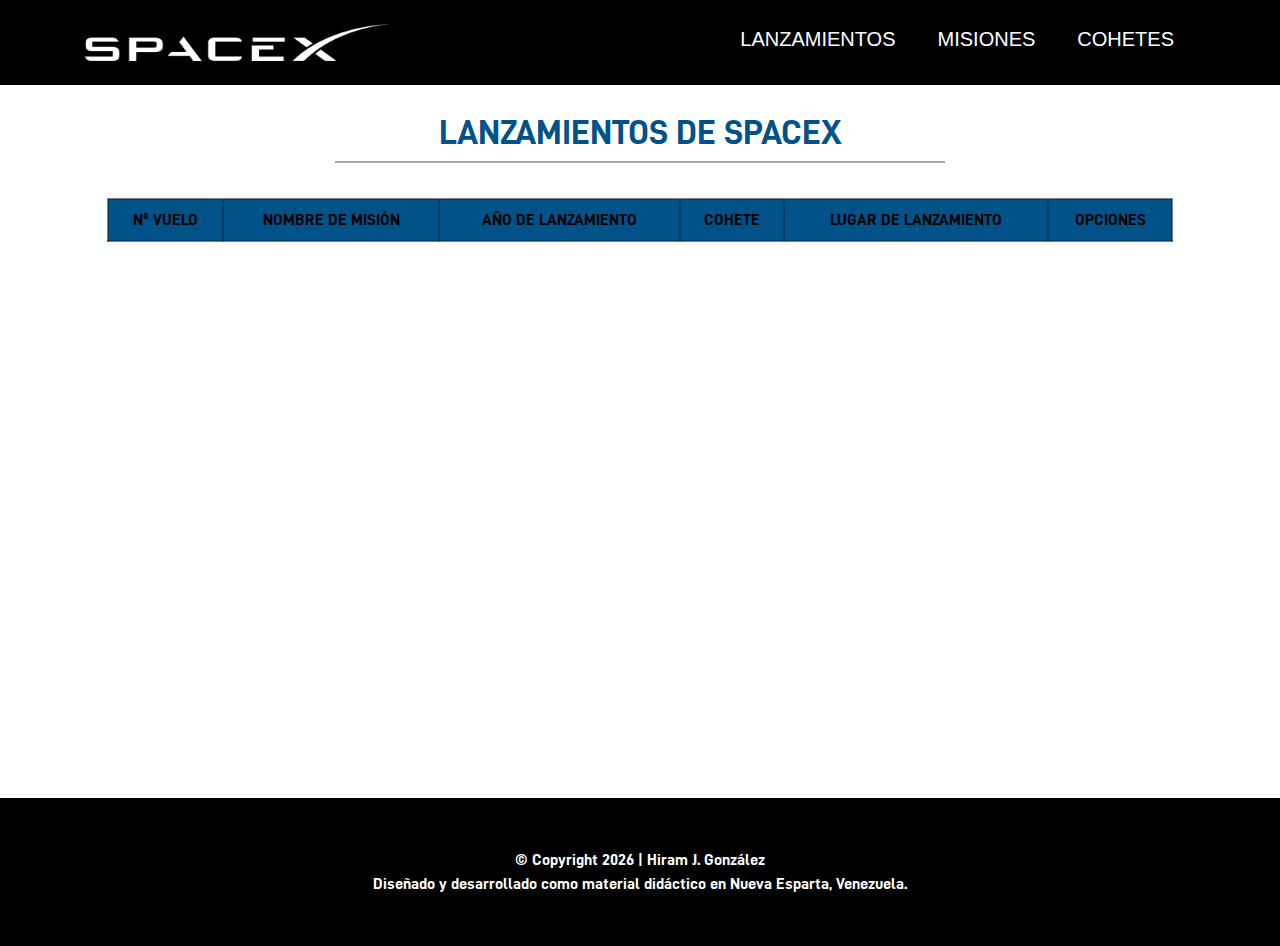
<file: index.html>
<!DOCTYPE html>
<html lang="es">
<head>
  <meta charset="UTF-8">
  <meta http-equiv="X-UA-Compatible" content="IE=edge">
  <meta name="viewport" content="width=device-width, initial-scale=1.0">
  <link rel="shortcut icon" href="./assets/favicon/favicon.ico" type="image/x-icon">
  <link rel="stylesheet" href="./styles/styles.css">
  <title>Lanzamientos | SpaceX</title>
</head>
<body>
  <header class="row">
    <figure id="brand" class="col-6">
      <img src="./assets/logos/SpaceX-Logo.png" alt="" id="spacex-logo">
    </figure>
    <nav id="navbar" class="col-6">
      <ul id="navbar-list">
          <li class="list-item"><button id='launches-btn' data-view-name='launches'>Lanzamientos</button></li>
          <li class="list-item"><button id='missions-btn' data-view-name='missions'>Misiones</button></li>
          <li class="list-item"><button id='rockets-btn' data-view-name='rockets'>Cohetes</button></li>
      </ul>
    </nav>
  </header>

  <main id='display-data'></main>

  <footer class="row col-12">
    <div id="copyright">
      <span class="footer-block">
        &copy; Copyright <span id='full-year'></span> | Hiram J. González
        <br>
        Diseñado y desarrollado como material didáctico en Nueva Esparta, Venezuela.
      </span>
    </div>
  </footer>

  <script src="./js/app.js"></script>
</body>
</html>
</file>
<file: styles/styles.css>
@charset "utf-8";

@import "./global.css";

/* Header */

header{
  height: 85px;
  background: #000000;
  margin-bottom: 25px;
}

#brand {
  display: flex;
  height: 100%;
}

#spacex-logo {
  object-fit: contain;
  width: inherit;
  height: inherit;
  margin: 0 auto 0 70px;
}

#navbar{
  display: flex;
  height: 100%;
}

#navbar-list{
  display: flex;
  margin: 0 70px 0 auto;
  list-style: none;
}

.list-item{
  margin: 2.5% 15px;
}

.list-item > button{
  text-decoration: none;
  position: relative; 
  color: #FFFFFF;
  background: none;
  border: none;
  font-size: 20px;
  text-transform: uppercase; 
}

.list-item > button:hover {
  cursor: pointer;
}

.list-item > button:after{
  content: "";
  position: absolute;
  width: 100%;
  height: 1px;
  bottom: 0;
  left: 0;
  background: #FFFFFF;
  visibility: hidden;
  border-radius: 5px;
  transform: scaleX(0);
  transition: .25s linear;
}

.list-item > button:hover:after{
  visibility: visible;
  transform: scaleX(1);
}

/* Cuerpo de la Página */

main{
    display: flex;
    flex-direction: column;
    align-items: center;
    width: 100%;
    min-height: calc(100vh - 212px);
}

#main-title{
    font-size: 35px;
    font-weight: 700;
    text-transform: uppercase;
    text-align: center;
    color: #005288;
}

#main-title::after{
    background-color: #A7A9AC;
    position: relative;
    display: block;
    content: "";
    height: 2px;
    margin: 20px auto;
}

table{
    border: 2px solid rgba(0, 0, 0, 0.25);
    background-color: #A7A9AC;
    border-spacing: 0;
    border-collapse: collapse;
    margin-bottom: 75px;
}

th{
    border: 2px solid rgba(0, 0, 0, 0.25);
}

td{
    border: 2px solid rgba(0, 0, 0, 0.25);
    padding: 8px;
    line-height: 1.5;
    text-align: center;
    vertical-align: top;
}

.info{
    border-top: 0;
    background-color: #005288;
    border-bottom-width: 2px;
    vertical-align: bottom;
    padding: 8px;
    line-height: 1.5;
    text-align: center;
    font-weight: 700;
    text-transform: uppercase;
}

.warning{
    background-color: #ffe76e;
    text-align: center;
    text-decoration: none;
}

.danger{
    background-color: #ff6e6e;
    text-align: center;
}

.warning a, .danger a{
    text-decoration: none;
    color: #005288;
}

.warning a:hover, .danger a:hover{
    text-decoration: underline;
    outline: 0;
    color: var(--yale-blue);
}

footer{
  position: relative;
  bottom: 0;
  text-align: center;
  padding: 50px 0 !important;
  font-weight: 700;
  line-height: 24px;
  background: #000000;
}

.footer-block{
  display: block;
  color: #FFFFFF;
}
</file>
